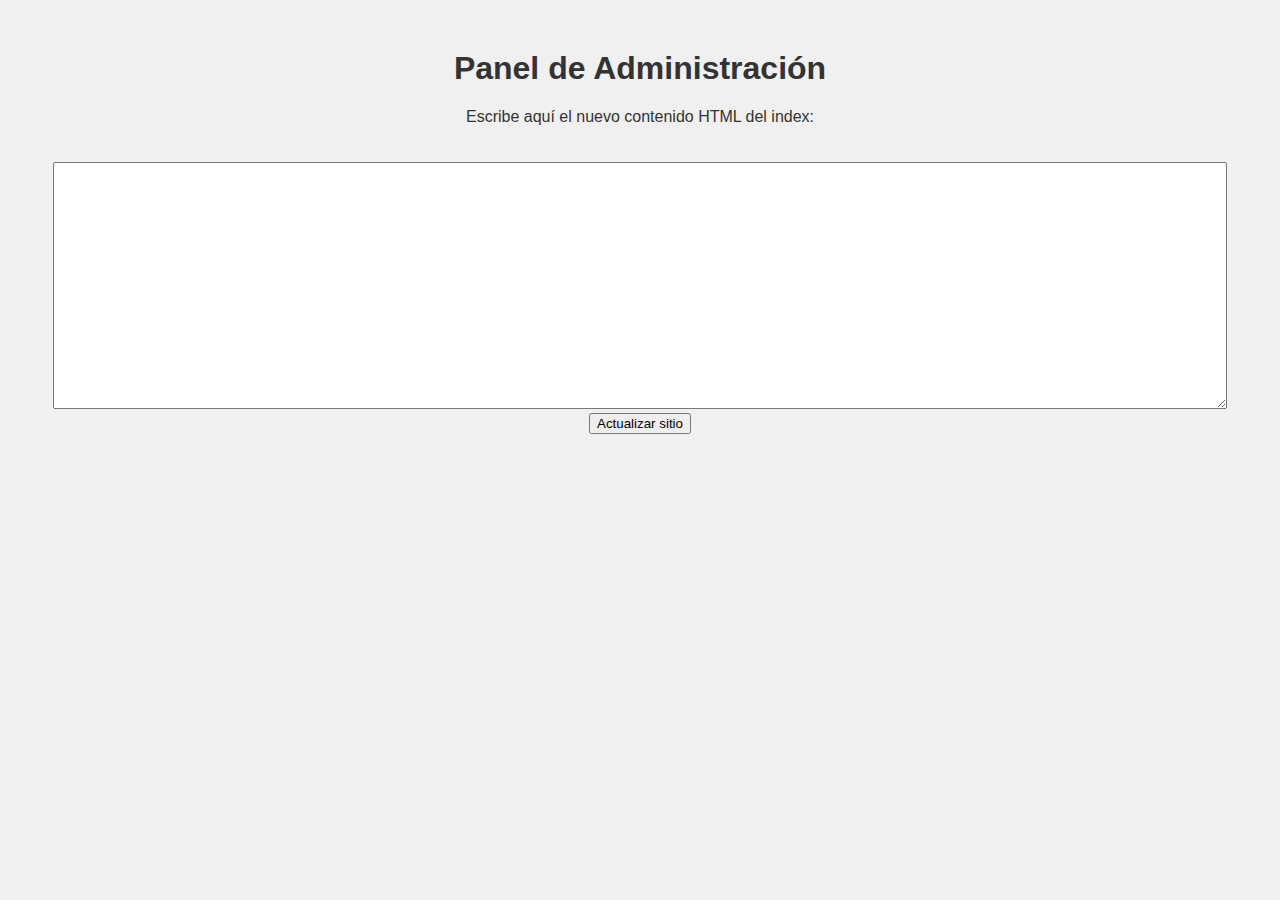
<file: admin.html>
<!DOCTYPE html>
<html lang="es">
<head>
  <meta charset="UTF-8" />
  <meta name="viewport" content="width=device-width, initial-scale=1.0" />
  <title>Panel de Administración</title>
  <link rel="stylesheet" href="style.css" />
</head>
<body>
  <div class="container">
    <h1>Panel de Administración</h1>
    <p>Escribe aquí el nuevo contenido HTML del index:</p>
    <textarea id="newContent" rows="15" cols="100"></textarea><br />
    <button onclick="updateIndex()">Actualizar sitio</button>
  </div>

  <script>
  async function updateIndex() {
    const token = prompt("Pega aquí tu token de GitHub:");
    const repo = prompt("Ingresa tu usuario/repositorio (ej: usuario/mi-sitio):");
    const filePath = "index.html";

    const newContent = document.getElementById('newContent').value;
    const contentBase64 = btoa(unescape(encodeURIComponent(newContent)));

    const fileData = await fetch(`https://api.github.com/repos/${repo}/contents/${filePath}`, {
      headers: { Authorization: `token ${token}` }
    }).then(r => r.json());

    await fetch(`https://api.github.com/repos/${repo}/contents/${filePath}`, {
      method: "PUT",
      headers: {
        Authorization: `token ${token}`,
        "Content-Type": "application/json"
      },
      body: JSON.stringify({
        message: "Actualización desde admin.html",
        content: contentBase64,
        sha: fileData.sha
      })
    });

    alert("Sitio actualizado. Vercel publicará los cambios automáticamente.");
  }
  </script>
</body>
</html>
</file>
<file: style.css>
body {
  font-family: Arial, sans-serif;
  text-align: center;
  background-color: #f0f0f0;
  color: #333;
  margin: 0;
  padding: 0;
}
.container {
  margin-top: 50px;
}
.flags button {
  font-size: 24px;
  margin: 5px;
  border: none;
  background: none;
  cursor: pointer;
}
textarea {
  width: 90%;
  margin-top: 20px;
  padding: 10px;
}
</file>
